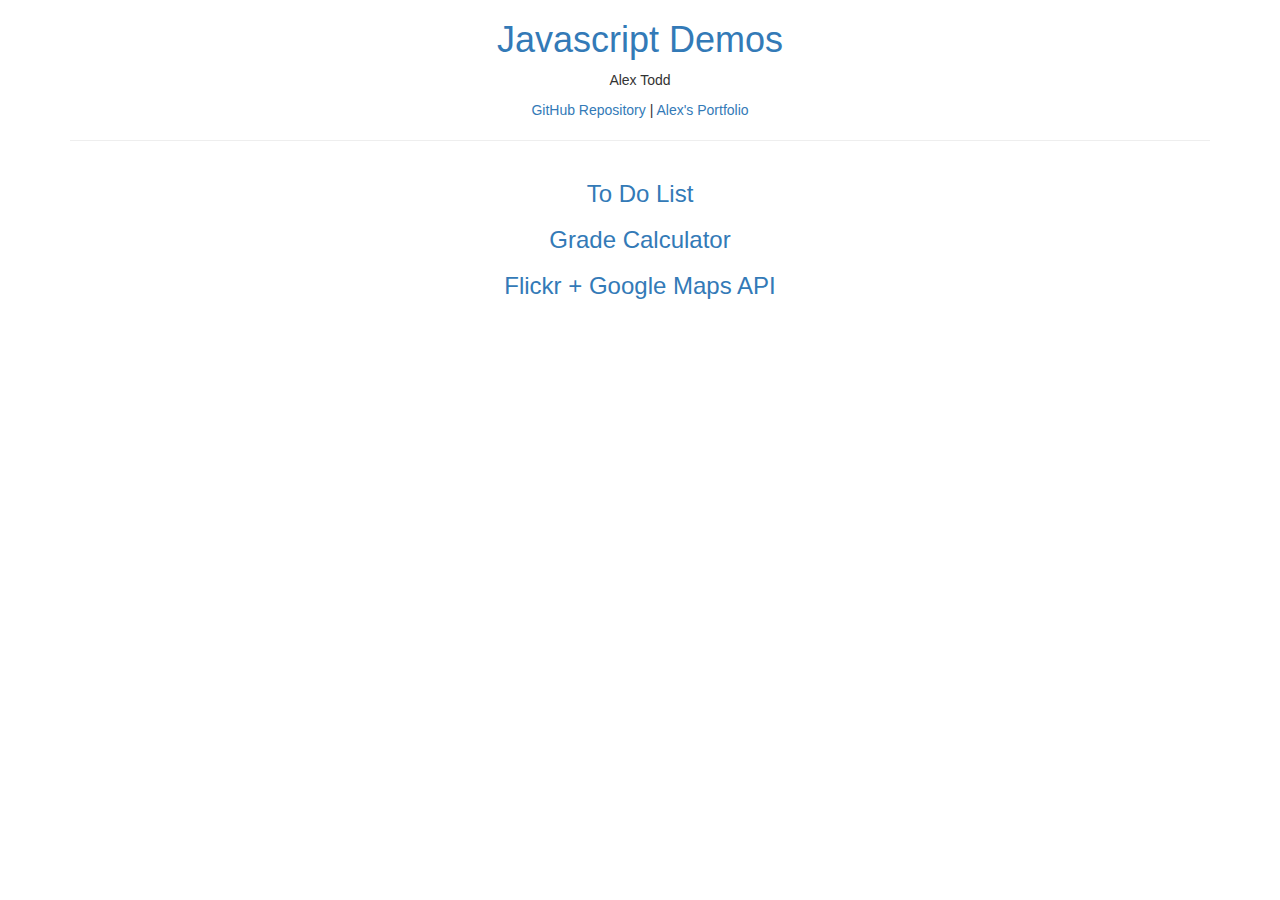
<file: index.html>
<!DOCTYPE html>
<html lang="en">

<head>
    <meta http-equiv="X-UA-Compatible" content="IE=edge" />
    <meta charset="UTF-8">
    <title>Alex Todd | JS Demos</title>
    <meta name="description" content="Alex Todd JS Demos" />
    <meta name="viewport" content="width=device-width, initial-scale=1, maximum-scale=1, user-scalable=no">
    <link rel="stylesheet" type="text/css" href="css/bootstrap.min.css" />
    <link rel="stylesheet" type="text/css" href="css/custom.css" />
</head>

<body>
    <div class="container">
        <div class="row">
            <div class="col-md-12">
                <h1><a href="index.html">Javascript Demos</a></h1>
                <p>Alex Todd</p>
                <p><a href="https://github.com/at0dd/js-demos">GitHub Repository</a> | <a href="http://atodd.io" target="_blank">Alex's Portfolio</a></p>
                <hr />
            </div>
        </div>
        <div class="row">
            <div class="col-md-12">
                <h3><a href="todo.html">To Do List</a></h3>
                <h3><a href="gradecalc.html">Grade Calculator</a></h3>
                <h3><a href="maps.html">Flickr + Google Maps API</a></h3>
            </div>
        </div>
    </div>
    <script src="js/jquery-3.1.0.min.js" type="text/javascript"></script>
    <script src="js/bootstrap.min.js" type="text/javascript"></script>
</body>

</html>
</file>
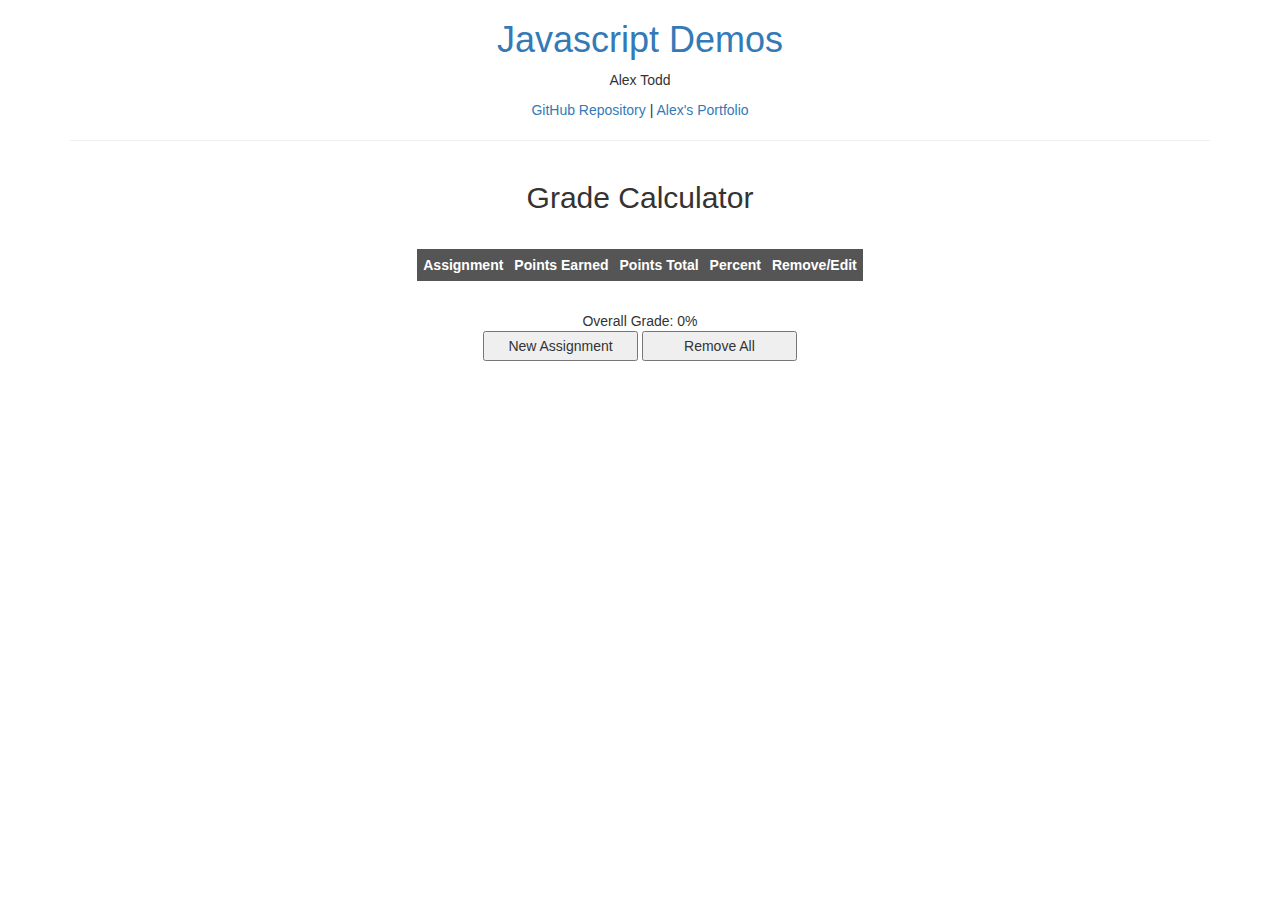
<file: gradecalc.html>
<!DOCTYPE html>
<html lang="en">

<head>
    <meta http-equiv="X-UA-Compatible" content="IE=edge" />
    <meta charset="UTF-8">
    <title>Alex Todd | Grade Calculator</title>
    <meta name="description" content="Alex Todd To Do List" />
    <meta name="viewport" content="width=device-width, initial-scale=1, maximum-scale=1, user-scalable=no">
    <link rel="stylesheet" href="css/bootstrap.min.css" />
    <link rel="stylesheet" href="css/custom.css" />
</head>

<body>
    <div class="container">
        <div class="row">
            <div class="col-md-12">
                <h1><a href="index.html">Javascript Demos</a></h1>
                <p>Alex Todd</p>
                <p><a href="https://github.com/at0dd/js-demos">GitHub Repository</a> | <a href="http://atodd.io" target="_blank">Alex's Portfolio</a></p>
                <hr />
            </div>
        </div>
        <div class="row">
            <div class="col-md-12">
                <h2>Grade Calculator</h2>
            </div>
        </div>
        <div class="row">
            <div class="col-md-12">
                <div id="entryBoxes">
                    <div class="field">
                        <input type="text" id="assignmentName" pattern=".+" required placeholder="Assignment">
                        <label>Assignment</label>
                    </div>

                    <div class="field">
                        <input type="text" id="pointsEarned" pattern=".+" required placeholder="Points Earned" onkeypress="return isNumberKey(event)">
                        <label>Points Earned</label>
                    </div>

                    <div class="field">
                        <input type="text" id="pointsPossible" pattern=".+" required placeholder="Points Possible" onkeypress="return isNumberKey(event)">
                        <label>Points Possible</label>
                    </div>

                    <div id="addMainButtons">
                        <p id="errorMSG">Make sure to fill everything out!</p>
                        <button id="addAssignment" type="submit">Add Assignment</button>
                        <button id="cancelAdd" type="submit">Cancel</button>
                    </div>
                </div>

                <table id="assignmentsTable">
                    <tbody id="tBody">
                        <tr>
                            <th>Assignment</th>
                            <th>Points Earned</th>
                            <th>Points Total</th>
                            <th>Percent</th>
                            <th>Remove/Edit</th>
                        </tr>
                    </tbody>
                </table>

                <div id="overallGrade">Overall Grade: 0%</div>

                <div id="mainButtons">
                    <button id="newAssignment" type="submit">New Assignment</button>
                    <button id="removeAll" type="submit">Remove All</button>
                </div>
            </div>
        </div>
        <script src="js/gradecalc.js"></script>
    </div>
    <script src="js/jquery-3.1.0.min.js"></script>
    <script src="js/bootstrap.min.js"></script>
</body>

</html>
</file>
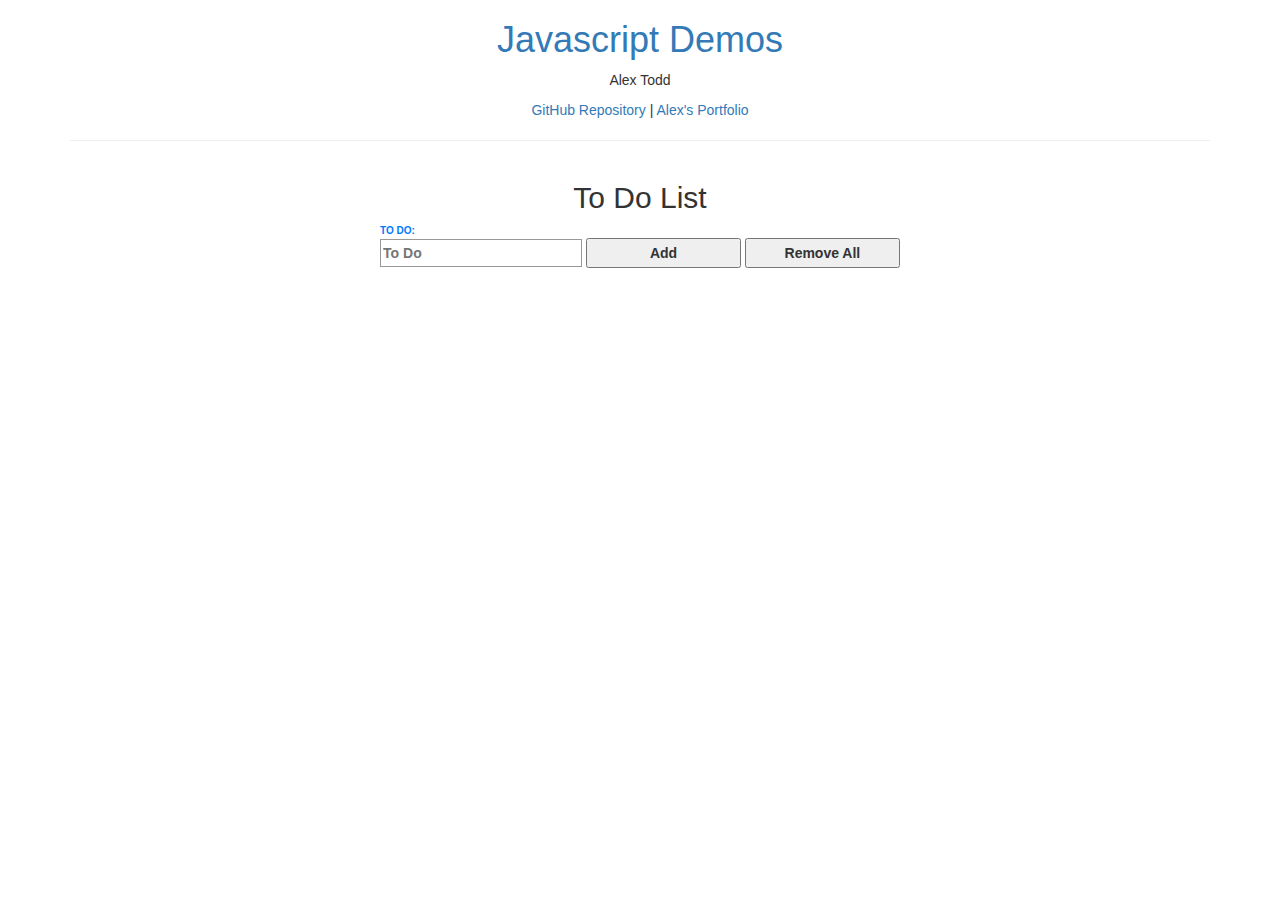
<file: todo.html>
<!DOCTYPE html>
<html lang="en">

<head>
    <meta http-equiv="X-UA-Compatible" content="IE=edge" />
    <meta charset="UTF-8">
    <title>Alex Todd | To Do List</title>
    <meta name="description" content="Alex Todd To Do List" />
    <meta name="viewport" content="width=device-width, initial-scale=1, maximum-scale=1, user-scalable=no">
    <link rel="stylesheet" href="css/bootstrap.min.css" />
    <link rel="stylesheet" href="css/custom.css" />
</head>

<body>
    <div class="container">
        <div class="row">
            <div class="col-md-12">
                <h1><a href="index.html">Javascript Demos</a></h1>
                <p>Alex Todd</p>
                <p><a href="https://github.com/at0dd/js-demos">GitHub Repository</a> | <a href="http://atodd.io" target="_blank">Alex's Portfolio</a></p>
                <hr />
            </div>
        </div>
        <div class="row">
            <div class="col-md-12">
                <h2>To Do List</h2>
            </div>
        </div>
        <div class="row">
            <div class="col-md-12">
                <div class="field" id="todo">
                    <input type="text" id="todoInput" equired placeholder="To Do" />
                    <label>To Do:</label>
                    <button id="addItem" type="submit">Add</button>
                    <button id="removeAll" type="submit">Remove All</button>
                </div>

                <div id="errorDiv">Please enter something to add to your list.</div>

                <ul id="unList"></ul>

                <script src="js/todo.js"></script>
            </div>
        </div>
    </div>
    <script src="js/jquery-3.1.0.min.js"></script>
    <script src="js/bootstrap.min.js"></script>
</body>

</html>
</file>
<file: css/custom.css>
html {
    text-align: center;
}

/* ---- To Do List ---- */

#todo {
    margin-bottom: 15px;
}
ul {
    list-style: none;
}
ul li {
    margin-bottom: 5px;
}
ul li button {
    margin-left: 10px;
}

/* ---- Grade Calculator ---- */

#entryBoxes {
    width: 100%;
    margin-top: 20px;
    display: none;
}
div button {
    padding: 3px;
    width: 155px;
}
#addMainButtons {
    margin-top: 20px;
    text-align: center;
    width: 100%;
}
#MainButtons {
    margin-top: 20px;
    text-align: center;
    width: 100%;
}
#errorMSG {
    display: none;
}

/* Input Styles */

.field {
    position: relative;
    font-family: Arial;
    text-transform: uppercase;
    font-weight: bold;
    display: inline-block;
}
label {
    position: absolute;
    left: 0;
    top: 0;
    transition: all .2s linear;
    color: #007AFF;
    font-size: 10px;
}
input {
    margin-top: 15px;
    border: 1px solid #999;
    padding: 3px 2px;
}
input:invalid+ label {
    top: 3px;
    opacity: 0;
}
input:valid+ label {
    opacity: 1;
    top: 0;
}
input:focus {
    outline: none;
}
input:focus+ label {
    color: #34AADC;
}

/* Table Styles */

#assignmentsTable, table.tecspec {
    border-collapse: collapse;
    max-width: 80%;
    display: inline-block;
    margin: 25px 0 25px 0;
}
tbody {
    display: table-row-group;
    vertical-align: middle;
    border-color: inherit;
}
#assignmentsTable th {
    color: #ffffff;
    background-color: #555555;
    border: 1px solid #555555;
    padding: 5px;
    vertical-align: top;
    text-align: center;
}
#assignmentsTable tr:nth-child(odd) {
    background-color: #f1f1f1;
}
#assignmentsTable td {
    border: 1px solid #d4d4d4;
    padding: 5px;
    padding-top: 7px;
    padding-bottom: 7px;
    text-align: left;
}
#assignmentsTable td:last-child {
    padding-top: 1px;
    padding-bottom: 1px;
}
#assignmentsTable td:last-child button {
    width: 50px;
}
#assignmentsTable td:last-child button:first-child {
    margin-right: 2px;
}

/* ---- Flickr + Google Maps API ---- */
#map-canvas {
	width: 100%;
	margin: 0;
	padding: 0;
	height: 500px;
}
</file>
